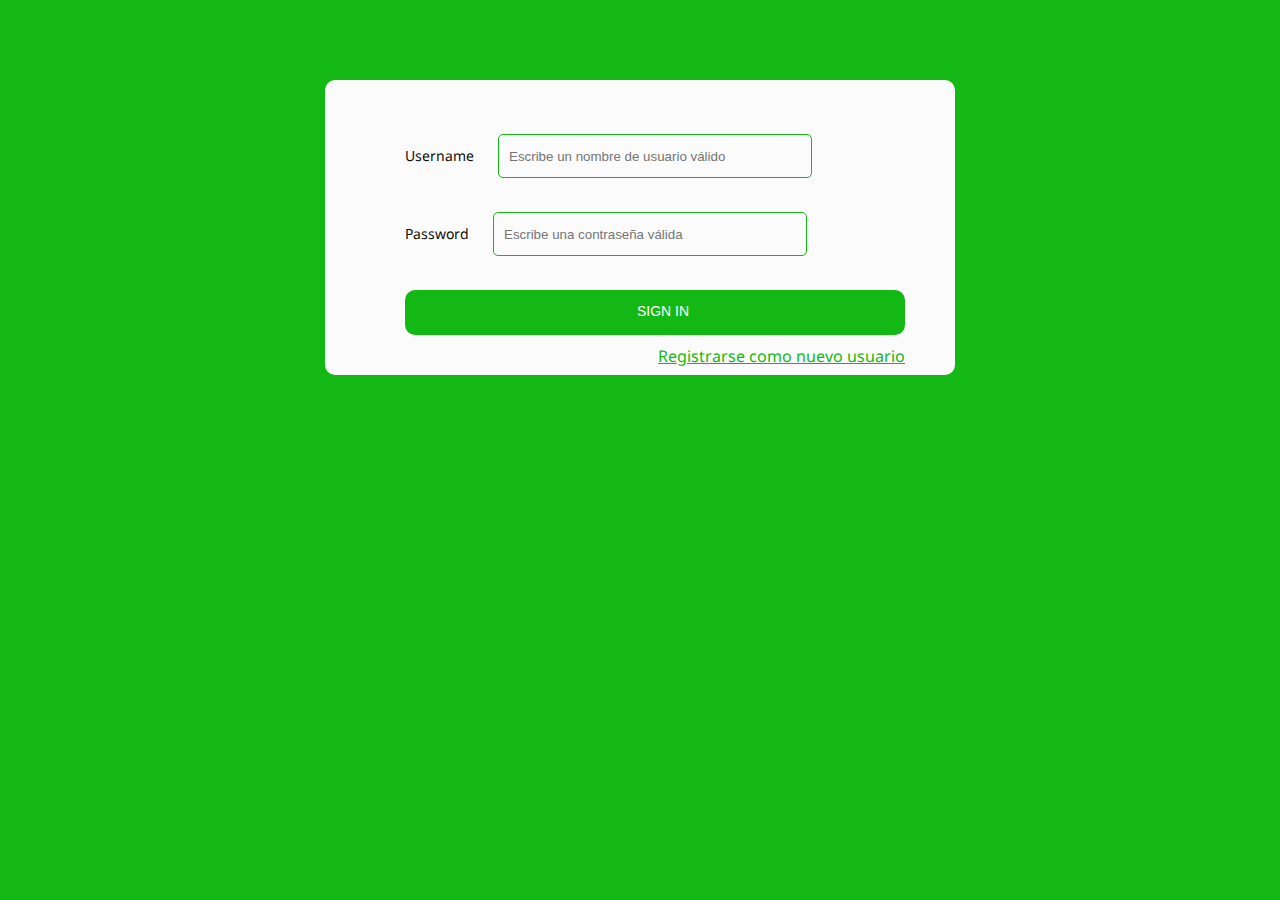
<file: index.html>
<!DOCTYPE html>
<html lang="es">

<head>
    <meta charset="UTF-8">
    <meta name="viewport" content="width-device-width, initial-scale=1.0">
    <title>Login - Proyecto front-end MA'punto</title>
    <link rel="stylesheet" type="text/css" href="css/estilo.css">
    <script src="js/index.js"></script>
</head>

<body>
    <div class="contact_form">
        <div class="formulario">
            <form action="http://192.168.56.102/login.php" method="post" name="signin-form">
                <p>
                    <label for="username" class="username">Username</label>
                    <input type="text" name="correo" id="correo" placeholder="Escribe un nombre de usuario válido" 
                    pattern="([a-zA-Z0-9]([^ @&%$\\\/()=?¿!.,:;]?|\d?)+[a-zA-Z0-9][\.]){1,2}" required>
                </p>
                <p>
                    <label for="apellidos" class="password">Password</label>
                    <input type="password" name="password" id="password" placeholder="Escribe una contraseña válida" required>
                </p>
                <button type="submit" name="signin" id="signin" onclick="send()">
                    <p>Sign in</p>
                </button>
                <a href="registrar.html">Registrarse como nuevo usuario</a>
            </form>
        </div>
    </div>
</body>
</html>
</file>
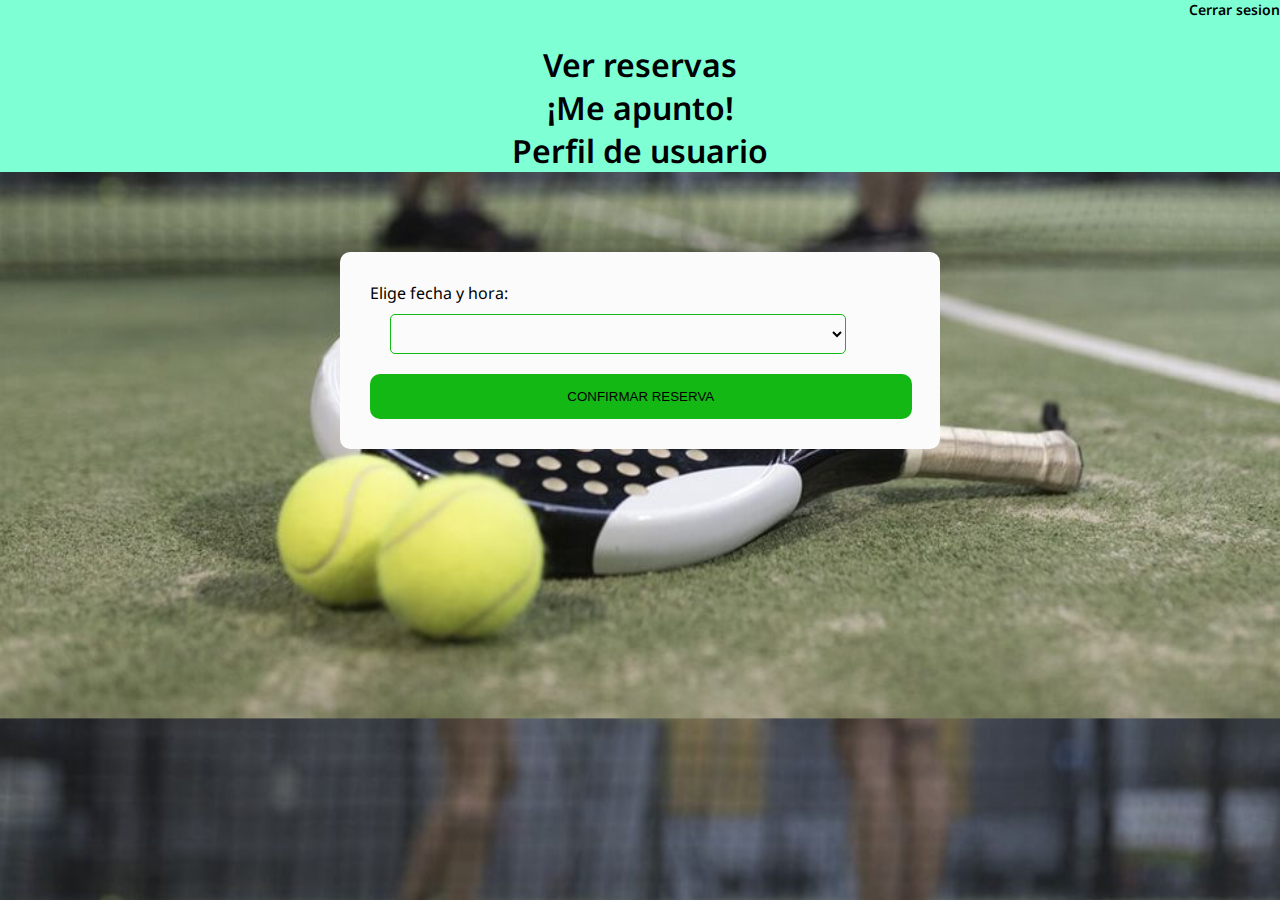
<file: apuntarse.html>
<!DOCTYPE html>
<html lang="es">

<head>
    <meta charset="UTF-8">
    <title>Página principal - Proyecto front-end MA'punto</title>
    <link rel="stylesheet" type="text/css" href="css/estiloprincipal.css">
    <meta name="viewport" content="width-device-width, initial-scale=1.0">
    <script src="js/apuntarse.js"></script>
    <script type="text/javascript" src="https://code.jquery.com/jquery-3.5.1.min.js"></script>
</head>

<body onload="cargaUsuario()">
    <header>
        <nav>
            <ul>
                <div id="userclose">
                </div>
                <a href="index.html" class="cerrar" onclick="cerrar()">Cerrar sesion</a><br/>
                <li><a href="verreservas.html">Ver reservas</a></li>
                <li><a href="apuntarse.html">¡Me apunto!</a></li>
                <li><a href="perfil.html">Perfil de usuario</a></li>
            </ul>
        </nav>
    </header>

    <main>
        <form action="http://192.168.56.102/realizarReserva.php" method="post" name="reserva-form">
            <label for="eleccion" class="eleccion">Elige fecha y hora:</label>
            <select id="miSelect" class="seleccion">

            </select>
            <button type="submit" name="reservar" id="reservar" onclick="reserva()">
                <p>Confirmar reserva</p>
            </button>

        </form>
    </main>
</body>

</html>
</file>
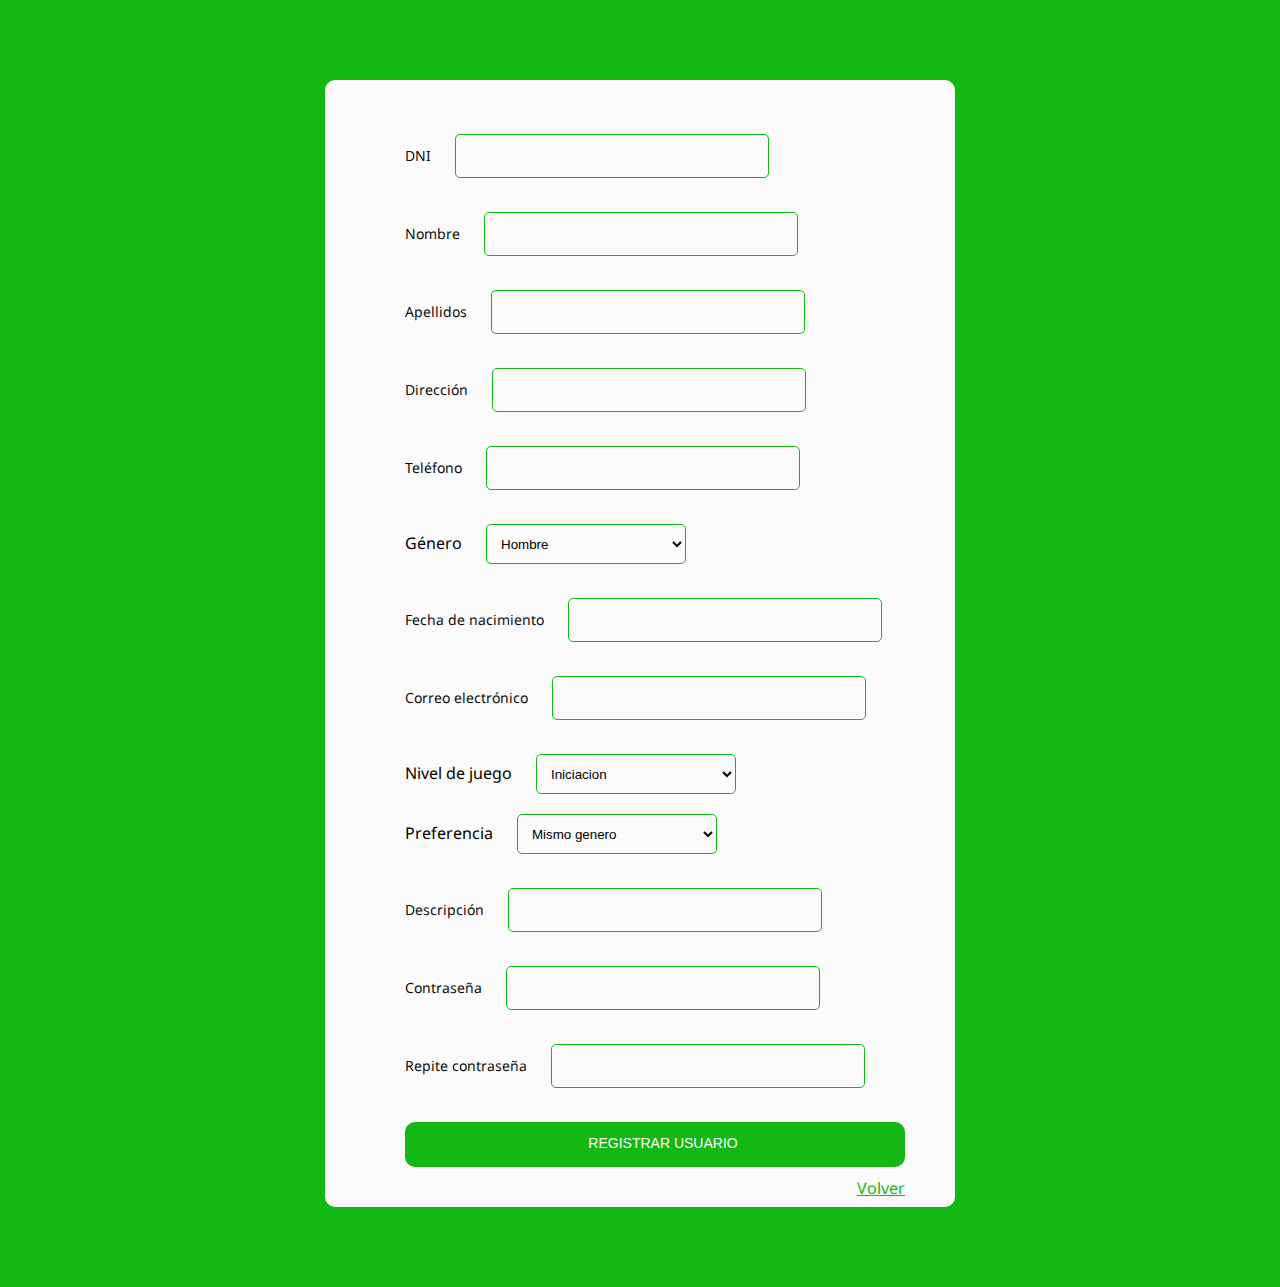
<file: registrar.html>
<!DOCTYPE html>
<html lang="es">

<head>
    <meta charset="UTF-8">
    <title>Nuevo usuario - Proyecto front-end MA'punto</title>
    <link rel="stylesheet" type="text/css" href="css/estilo.css">
    <meta name="viewport" content="width-device-width, initial-scale=1.0">
    <script src="js/registrar.js"></script>
</head>

<body>
    <div class="contact_form">
        <div class="formulario">
            <form action="http://192.168.56.102/registrar.php" method="post" name="registrar-form">
                <p>
                    <label for="dni" class="dni">DNI</label>
                    <input type="text" name="dni" id="dni" pattern="[0-9]{8}[A-Za-z]{1}" title="DNI válido - 8 dígitos enteros + 1 letra">
                </p>
                <p>
                    <label for="nombre" class="nombre">Nombre</label>
                    <input type="text" name="introducir_nombre" id="nombre" maxlength="100">
                </p>
                <p>
                    <label for="apellidos" class="apellidos">Apellidos</label>
                    <input type="text" name="introducir_apellidos" id="apellidos" maxlength="100">
                </p>
                <p>
                    <label for="direccion" class="direccion">Dirección</label>
                    <input type="text" name="direccion" id="direccion" maxlength="100">
                </p>
                <p>
                    <label for="telefono" class="telefono">Teléfono</label>
                    <input type="text" name="introducir_telefono" id="telefono" pattern="[0-9]{9}" title="Número de teléfono - 9 dígitos enteros">
                </p>
                <label for="genr">Género</label>
                <select name="genero" id="genero">
                    <option value="Hombre">Hombre</option>
                    <option value="Mujer">Mujer</option>
                </select>
                <p>
                    <label for="fechanac" class="fechanac">Fecha de nacimiento</label>
                    <input type="text" name="fecha" id="fecha" title="Fecha de nacimiento - aaaa-mm-dd" pattern="^\d{4}([\-/.])(0?[1-9]|1[1-2])\1(3[01]|[12][0-9]|0?[1-9])$">
                </p>
                <p>
                    <label for="correo" class="correo">Correo electrónico</label>
                    <input type="text" name="correo" id="correo" title="Correo electrónico - xxxx@xxx.xx[x]" pattern="[a-z0-9._%+-]+@[a-z0-9.-]+\.[a-z]{2,}$">
                </p>
                <label for="nivel">Nivel de juego</label>
                <select name="nivel" id="nivel">
                    <option value="Iniciacion">Iniciacion</option>
                    <option value="Intermedio">Intermedio</option>
                    <option value="Avanzado">Avanzado</option>
                    <option value="Competicion">Competicion</option>
                    <option value="Profesional">Profesional</option>
                </select><br/>
                <label for="preferencia">Preferencia</label>
                <select name="preferencia" id="preferencia">
                    <option value="Mismo genero">Mismo genero</option>
                    <option value="Mixto">Mixto</option>
                    <option value="Indiferente">Indiferente</option>
                </select>
                <p>
                    <label for="descripcion" class="descripcion">Descripción</label>
                    <input type="text" name="descripcion" id="descripcion" maxlength="255">
                </p>
                <p>
                    <label for="pass1" class="pass1">Contraseña</label>
                    <input type="password" name="pass1" id="pass1" maxlength="255">
                </p>
                <p>
                    <label for="pass2" class="pass2">Repite contraseña</label>
                    <input type="password" name="pass2" id="pass2" maxlength="255">
                </p>
                <button type="submit" name="registrar" id="registrar" onclick="send()">
                    <p>Registrar usuario</p>
                </button>
                <a href="index.html">Volver</a>
            </form>
        </div>
    </div>
</body>
</html>
</file>
<file: css/estilo.css>
/* Importación de fuentes de google fonts */
@import url(https://fonts.googleapis.com/css?family=Noto+Sans);
body {
  height: 100%;
  font-family: "Noto Sans", sans-serif;
  background-color: #14b814;
}
.contact_form {
  width: 600px;
  height: auto;
  margin: 80px auto;
  border-radius: 10px;
  padding-top: 30px;
  padding-bottom: 20px;
  background-color: #fbfbfb;
  padding-left: 30px;
}
input {
  outline: 0;
  background-color: #fbfbfb;
  width: 60%;
  height: 40px;
  border-radius: 5px;
  border-style: solid;
  border-width: 1px;
  border-color: #14b814;
  margin-top: 10px;
  margin-left: 20px;
  padding-left: 10px;
  margin-bottom: 10px;
}
select {
    outline: 0;
    background-color: #fbfbfb;
    width: 40%;
    height: 40px;
    border-radius: 5px;
    border-style: solid;
    border-width: 1px;
    border-color: #14b814;
    margin-top: 10px;
    margin-left: 20px;
    padding-left: 10px;
    margin-bottom: 10px;
  }
input:disabled {
  background-color: #b6b6b6;
  border-color: #474747;
}
input:hover {
    background-color: #c8c8c8;
}
textarea {
  outline: 0;
  background-color: #fbfbfb;
  width: 95%;
  height: 150px;
  border-radius: 5px;
  border-style: solid;
  border-width: 1px;
  border-color: #14b814;
  margin-top: 10px;
  padding-left: 10px;
  margin-bottom: 20px;
  padding-top: 15px;
}
label {
  display: inline-block;
}
button {
  height: 45px;
  margin-bottom: 10px;
  margin-top: 10px;
  text-transform: uppercase;
  background-color: #14b814;
  border-color: #14b814;
  border-style: solid;
  border-radius: 10px;
  width: 100%;
  cursor: pointer;
}
button p {
  color: #fff;
  margin-top: 10px;
}

span {
  color: #14b814;
}
.aviso {
  font-size: 13px;
  color: #0e0e0e;
}
h1 {
  font-size: 39px;
  padding-bottom: 20px;
  color: #14b814;
}
div > h1 {
  text-align: center;
  width: 95%;
}
h3 {
  font-size: 16px;
  padding-bottom: 30px;
  color: #0e0e0e;
  width: 80%;
  margin: 10px auto;
}
p {
  width: 500px;
  font-size: 14px;
  color: #0e0e0e;
}
form {
  width: 500px;
  margin: 10px auto;
}
#avisos {
  width: 80%;
  margin: 10px auto;
}
.incorrecto{
  background-color: #fbfbfb;
  border-color: red;
  box-shadow: 0 0 10px 1px red;
}
.enfocado {
  outline: 0;
  border: 1px solid #3a8a0c;
  background-color: #d7ddd4;
}
.desenfocado {
  background-color: #fbfbfb;
  border-color: #14b814;
}

a {
    float: right;
    color: #14b814;
}

a:hover {
    color:#474747;
}

@media (max-width: 700px) {
    .contact_form {
        max-width: 90%;
    }
    input {
        max-width: 40%;
    }
    select {
        max-width: 90%;
    }
    button {
        max-width: 78%;
    }
    a {
        max-width: auto;
    }
}
</file>
<file: css/estiloprincipal.css>
@import url(https://fonts.googleapis.com/css?family=Noto+Sans);

* {
    margin: 0;
    padding: 0;
    box-sizing: border-box;
}

body {
    height: 100%;
    font-family: "Noto Sans", sans-serif;
    background-color: #bdffe0;
    background-image: url("/img/padel.jpg");
    background-size: 80rem;
  }

nav {
    text-align: center;
    font-weight: 600;
    margin-bottom: 30px;
    background-color: aquamarine;
}

nav ul {
    list-style: none;
    font-size: 2rem;
}

a {
    color:rgba(0, 0, 0, 1);
    text-decoration: none;
}

a:hover {
    color: rgba(213, 25, 25,1);
}

input {
    outline: 0;
    background-color: #fbfbfb;
    width: 60%;
    height: 40px;
    border-radius: 5px;
    border-style: solid;
    border-width: 1px;
    border-color: #14b814;
    margin-top: 10px;
    margin-left: 20px;
    padding-left: 10px;
    margin-bottom: 10px;
  }

  select {
    outline: 0;
    background-color: #fbfbfb;
    width: 40%;
    height: 40px;
    border-radius: 5px;
    border-style: solid;
    border-width: 1px;
    border-color: #14b814;
    margin-top: 10px;
    margin-left: 20px;
    padding-left: 10px;
    margin-bottom: 10px;
  }

input:hover {
    background-color: #c8c8c8;
}

button {
    height: 45px;
    margin-bottom: 10px;
    margin-top: 10px;
    text-transform: uppercase;
    background-color: #14b814;
    border-color: #14b814;
    border-style: solid;
    border-radius: 10px;
    width: 95%;
    cursor: pointer;
  }

  label {
    display: inline-block;
  }

  form {
    width: 500px;
    margin: 10px auto;
  }
  form {
    width: 600px;
    height: auto;
    margin: 80px auto;
    border-radius: 10px;
    padding-top: 30px;
    padding-bottom: 20px;
    background-color: #fbfbfb;
    padding-left: 30px;
  }

  .cerrar {
      float:right;
      font-size: 14px;
      display:inline-block;
  }

  #userclose {
      float:left;
      font-size: 14px;
      display: inline-block;
  }

   tr, th, td {
    border: black 2px solid;
    padding-left: 5px;
    padding-right: 5px;
    padding-top: 5px;
    padding-bottom: 5px;
    background-color: aliceblue;
  }

  .tablaReservas {
    font-size: 25px;;
    margin: 0 auto;
    padding: 10px;
  }

  #miSelect {
    outline: 0;
    background-color: #fbfbfb;
    width: 80%;
    height: 40px;
    border-radius: 5px;
    border-style: solid;
    border-width: 1px;
    border-color: #14b814;
    margin-top: 10px;
    margin-left: 20px;
    padding-left: 10px;
    margin-bottom: 10px;
  }

  h1 {
    color: white;
    text-align: center;
    font-size: 50px;
    text-shadow: 0 0 10px black;
  }

  .reservada {
    background-color: red;
  }
</file>
